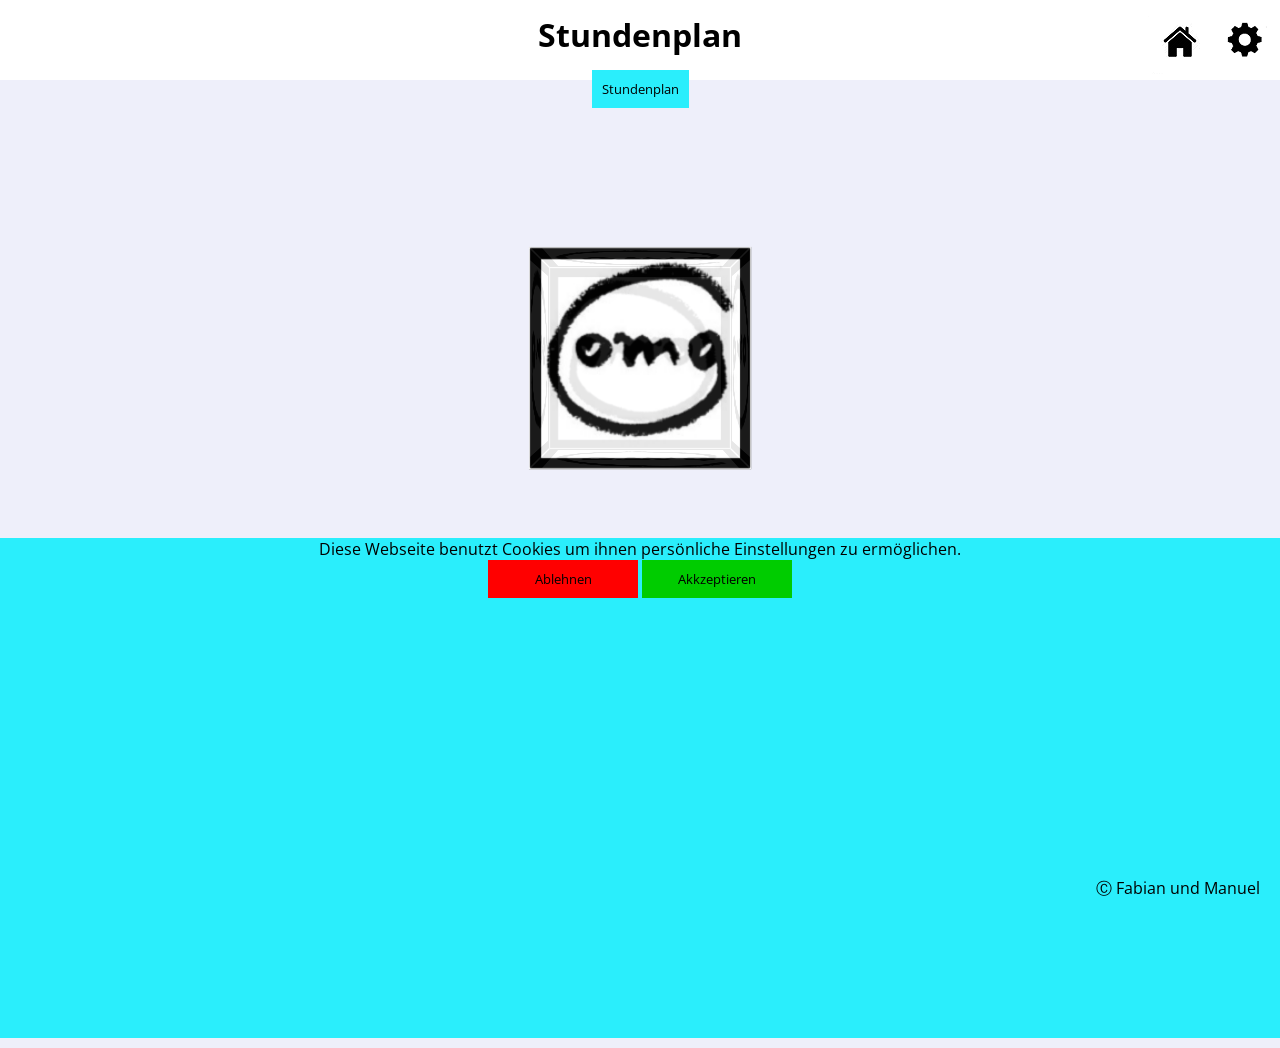
<file: index.html>
<!DOCTYPE html>
<html>

<head>
    <title> Supergeile Seite </title>
    <link rel="stylesheet" href="css/style.css">
    <link rel="shortcut icon" href="Images/webicon.jpg">
    <link href="https://fonts.googleapis.com/css?family=Open+Sans:300" rel="stylesheet">    
</head>

<body>
    <header>
        <h1 id="header"> Stundenplan</h1>
        <div id="header-bar">
            <button class="header-bar-button" onclick="takemehome()"><img class="header-bar-images" src="Images/homepage.png" alt="Haus"></button>
            <button class="header-bar-button" onclick="toggle(`#settings-box`)"> <img  class="header-bar-images"src="Images/Settings.png" alt="Settings"></button>
        </div>
    </header>
    <section >
        <div class="centered">   
            <div class="dropdown" id="move">
                <button class="mainbutton" id="dropdownbutton" onclick="toggle(`.dropdowncontent`)">Stundenplan</button>
                <div id="dropdowndiv" class="dropdowncontent">
                    <a href="#"id="fabibtn" class="dropdowninside" onclick="switchplan('fabi')"> Fabi</a>
                    <a href="#" id="manubtn" class="dropdowninside" onclick="switchplan('manu')">Manu </a>
                </div>
            </div>
        </div>
        <div id="settings-box">
            <div>
                Dark Mode
                <button  onclick="darkmodecookie();darkmodecheck();"id="Darkmodebtn"></button> 
            </div>
        </div>

        <div class="wrap">
            <div class="cube">
                <div class="front">
                    <img src="Images/OMG.jpg" alt="OMG-Logo">
                </div>
                <div class="back">
                    <img src="Images/OMG.jpg" alt="OMG-Logo">
                </div>
                <div class="top">
                    <img src="Images/OMG.jpg" alt="OMG-Logo">
                </div>
                <div class="bottom">
                    <img src="Images/OMG.jpg" alt="OMG-Logo">
                </div>
                <div class="left">
                    <img src="Images/OMG.jpg" alt="OMG-Logo">
                </div>
                <div class="right">
                    <img src="Images/OMG.jpg" alt="OMG-Logo">
                </div>
            </div>
        </div>

        <div id="tablediv">
            <table cellspacing=10 cellpadding=10>
                <tr>
                    <td class="hour"></td>
                    <td class="day">Montag</td>
                    <td class="day">Dienstag</td>
                    <td class="day">Mittwoch</td>
                    <td class="day">Donnerstag</td>
                    <td class="day">Freitag</td>
                </tr>
                <tr>
                    <td class="hour">7:50-8:35</td>
                    <td id="mo1"></td>
                    <td id="di1"></td>
                    <td id="mi1"></td>
                    <td id="do1"></td>
                    <td id="fr1"></td>
                </tr>
                <tr>
                    <td class="hour">8:35-9:20</td>
                    <td id="mo2"></td>
                    <td id="di2"></td>
                    <td id="mi2"></td>
                    <td id="do2"></td>
                    <td id="fr2"></td>
                </tr>
                <tr>
                    <td class="hour"> 9:40-10:25</td>
                    <td id="mo3"></td>
                    <td id="di3"></td>
                    <td id="mi3"></td>
                    <td id="do3"></td>
                    <td id="fr3"></td>
                </tr>
                <tr>
                    <td class="hour">10:25-11:10</td>
                    <td id="mo4"></td>
                    <td id="di4"></td>
                    <td id="mi4"></td>
                    <td id="do4"></td>
                    <td id="fr4"></td>
                </tr>
                <tr>
                    <td class="hour">11:25-12:10</td>
                    <td id="mo5"></td>
                    <td id="di5"></td>
                    <td id="mi5"></td>
                    <td id="do5"></td>
                    <td id="fr5"></td>
                </tr>
                <tr>
                    <td class="hour">12:10-12:55</td>
                    <td id="mo6"></td>
                    <td id="di6"></td>
                    <td id="mi6"></td>
                    <td id="do6"></td>
                    <td id="fr6"></td>
                </tr>
                <tr>
                    <td class="hour">13:05-13:50</td>
                    <td id="mo7"></td>
                    <td id="di7"></td>
                    <td id="mi7"></td>
                    <td id="do7"></td>
                    <td id="fr7"></td>
                </tr>
                <tr>
                    <td class="hour">13:50-14:35</td>
                    <td id="mo8"></td>
                    <td id="di8"></td>
                    <td id="mi8"></td>
                    <td id="do8"></td>
                    <td id="fr8"></td>
                </tr>
                <tr>
                    <td class="hour">14:35-15:20</td>
                    <td id="mo9"></td>
                    <td id="di9"></td>
                    <td id="mi9"></td>
                    <td id="do9"></td>
                    <td id="fr9"></td>
                </tr>
                <tr>
                    <td class="hour">15:30-16:15</td>
                    <td id="mo10"></td>
                    <td id="di10"></td>
                    <td id="mi10"></td>
                    <td id="do10"></td>
                    <td id="fr10"></td>
                </tr>
                <tr>
                    <td class="hour">16:15-17:00</td>
                    <td id="mo11"></td>
                    <td id="di11"></td>
                    <td id="mi11"></td>
                    <td id="do11"></td>
                    <td id="fr11"></td>
                </tr>
            </table>
        </div>
        <div id="popupwindow">
            Diese Webseite benutzt Cookies um ihnen persönliche Einstellungen zu ermöglichen.
            <div>      
                <button id="cookiesdeny" class="popupbutton" onclick="cookiesdeny()">Ablehnen</button>
                <button id="cookiesaccept" class="popupbutton" onclick="cookiesaccept()">Akkzeptieren</button>
            </div> 
        </div>
        <footer>
            &#9400 Fabian und Manuel
        </footer>
    </section>
    <script language="javascript" src="https://ajax.googleapis.com/ajax/libs/jquery/3.4.1/jquery.min.js"></script>
    <script language="javascript" src="Script/script.js"></script>  
</body>




</html>
</file>
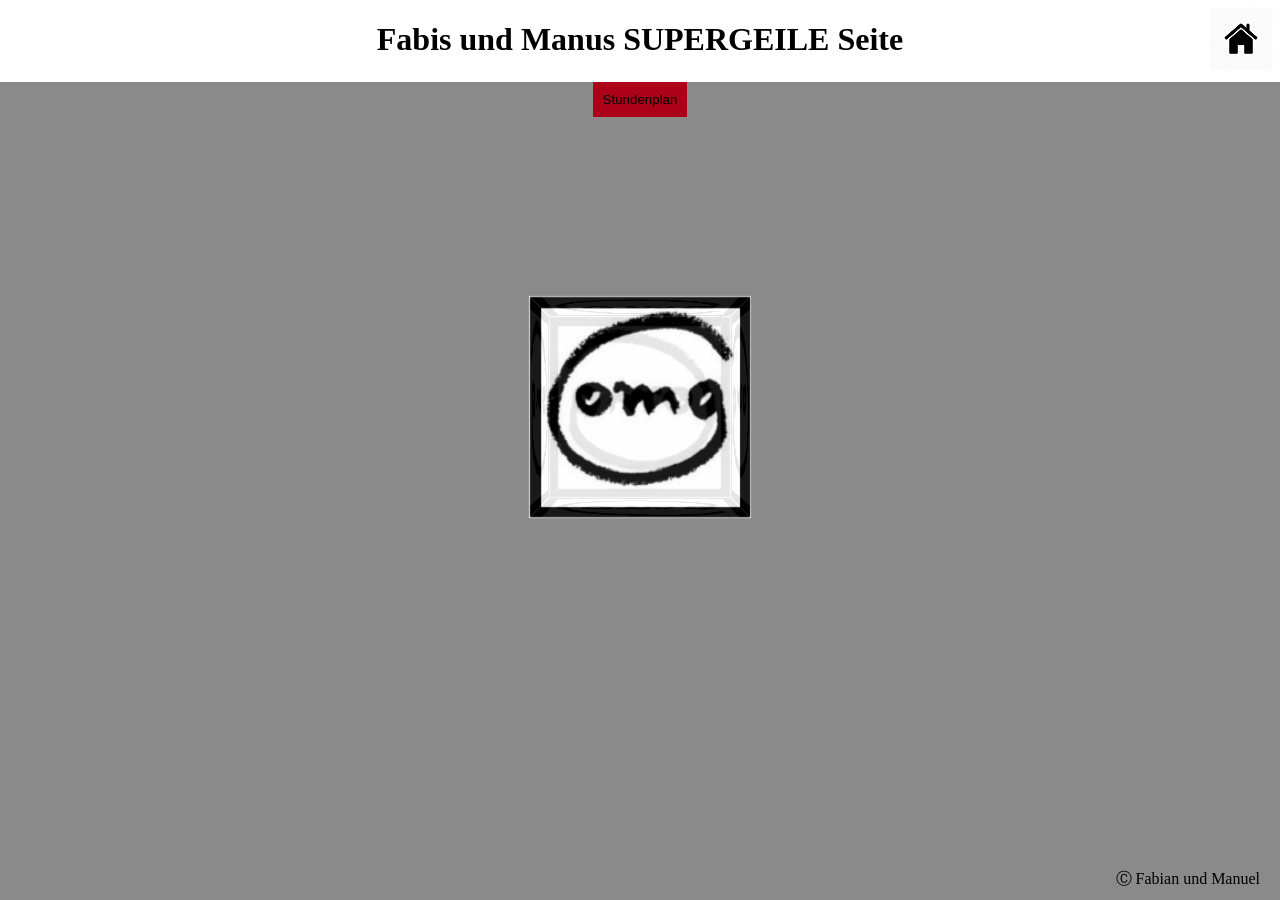
<file: fabimanu-master/index.html>
<!DOCTYPE html>
<html>
<head>
<title> Fabian's Stundenplan </title>
<link rel="stylesheet" href="css/style.css">

<script language="javascript" src="https://ajax.googleapis.com/ajax/libs/jquery/3.4.1/jquery.min.js"></script>
<script>

    leer=[
        ["","","","","","","","","","",""],
        ["","","","","","","","","","",""],
        ["","","","","","","","","","",""],
        ["","","","","","","","","","",""],
        ["","","","","","","","","","",""]
    ];

    /* $(".invis").hide();*/
    function fillday(day,data) {
        for(var i=1;i<12;i++)
            $("#"+day+i).html(data[i-1]);
    }

    function success_function(input) {
        data=JSON.parse(input);
        fillday("mo",data[0]);
        fillday("di",data[1]);
        fillday("mi",data[2]);
        fillday("do",data[3]);
        fillday("fr",data[4]);
    }

    function switchplan(name){
        $.get("Stundenplaene/"+name+"plan.txt",null,success_function);
        $(".day").toggle(true);
        $(".hour").toggle(true);
        $(".wrap").toggle(false);
    }

    function clicked3() {
        $("#fabibtn").toggle();
        $("#manubtn").toggle();
    }   
    function clicked4(){
        $(".day").toggle(false);
        $(".hour").toggle(false);
        $(".wrap").toggle(true);
        $("#fabibtn").toggle(false);
        $("#manubtn").toggle(false);
        fillday("mo",leer[0]);
        fillday("di",leer[1]);
        fillday("mi",leer[2]);
        fillday("do",leer[3]);
        fillday("fr",leer[4]);
}
</script>
</head>
<body>
    
<header>
    <h1> Fabis und Manus SUPERGEILE Seite</h1>
    <button id="startseite" onclick="clicked4()"><img src="Images/homepage.png" alt="Haus"></button>
</header>
<section>
 <div id="test">   
    <button class="mainbutton" id="GFG" onclick="clicked3()">Stundenplan</button>
</div>
<div id="test1">
    <button id="fabibtn" class="invis yeet" onclick="switchplan('fabi')"> Fabi</button>
</div>
<div id="test2">
    <button id="manubtn" class="invis boosted" onclick="switchplan('manu')">Manu </button>
</div>


 <div class="wrap">
        <div class="cube">
          <div class="front">
                <img src="Images/OMG.jpg" alt="OMG-Logo">
          </div>
          <div class="back">
                <img src="Images/OMG.jpg" alt="OMG-Logo">
          </div>
          <div class="top">
                <img src="Images/OMG.jpg" alt="OMG-Logo">
          </div>
          <div class="bottom">
                <img src="Images/OMG.jpg" alt="OMG-Logo">
          </div>
          <div class="left">
                <img src="Images/OMG.jpg" alt="OMG-Logo">
          </div>
          <div class="right">
                <img src="Images/OMG.jpg" alt="OMG-Logo">
          </div>
        </div>
      </div>




<div id="server_response" style="clear:both">
    <table cellspacing=10 cellpadding=10 style="border:1;table-layout: fixed;width: 100%;">
        <tr>
            <td class="hour"></td>
            <td class="day">Montag</td>
            <td class="day">Dienstag</td>
            <td class="day">Mittwoch</td>
            <td class="day">Donnerstag</td>
            <td class="day">Freitag</td>
        </tr>
        <tr>
            <td class="hour">1</td>
            <td id="mo1"></td>
            <td id="di1"></td>
            <td id="mi1"></td>
            <td id="do1"></td>
            <td id="fr1"></td>
        </tr>
        <tr>
            <td class="hour">2</td>
            <td id="mo2"></td>
            <td id="di2"></td>
            <td id="mi2"></td>
            <td id="do2"></td>
            <td id="fr2"></td>
        </tr>
        <tr>
            <td class="hour">3</td>
            <td id="mo3"></td>
            <td id="di3"></td>
            <td id="mi3"></td>
            <td id="do3"></td>
            <td id="fr3"></td>
        </tr>
        <tr>
            <td class="hour">4</td>
            <td id="mo4"></td>
            <td id="di4"></td>
            <td id="mi4"></td>
            <td id="do4"></td>
            <td id="fr4"></td>
        </tr>
        <tr>
            <td class="hour" >5</td>
            <td id="mo5"></td>
            <td id="di5"></td>
            <td id="mi5"></td>
            <td id="do5"></td>
            <td id="fr5"></td>
        </tr>
        <tr>
            <td class="hour">6</td>
            <td id="mo6"></td>
            <td id="di6"></td>
            <td id="mi6"></td>
            <td id="do6"></td>
            <td id="fr6"></td>
        </tr>
        <tr>
            <td class="hour">7</td>
            <td id="mo7"></td>
            <td id="di7"></td>
            <td id="mi7"></td>
            <td id="do7"></td>
            <td id="fr7"></td>
        </tr>
        <tr>
            <td class="hour">8</td>
            <td id="mo8"></td>
            <td id="di8"></td>
            <td id="mi8"></td>
            <td id="do8"></td>
            <td id="fr8"></td>
        </tr>
        <tr>
            <td class="hour">9</td>
            <td id="mo9"></td>
            <td id="di9"></td>
            <td id="mi9"></td>
            <td id="do9"></td>
            <td id="fr9"></td>
        </tr>
        <tr>
            <td class="hour">10</td>
            <td id="mo10"></td>
            <td id="di10"></td>
            <td id="mi10"></td>
            <td id="do10"></td>
            <td id="fr10"></td>
        </tr>
        <tr>
            <td class="hour" >11</td>
            <td id="mo11"></td>
            <td id="di11"></td>
            <td id="mi11"></td>
            <td id="do11"></td>
            <td id="fr11"></td>
        </tr>
    </table>
</div>
<footer>
    &#9400 Fabian und Manuel

</footer>
</section>
</body>




</html>
</file>
<file: css/style.css>
:root{
  --colorwhite:  #ffffff ;
  --colorfont: #000000;
  --colorback: #eeeffa;
  --colorback2: #c4f9fc;
  --colorlightblue: #2aeefc;
  --colordarkmodebutton: #00cc00;
  --colorhighlight:#1affd1;
  height: 100%;
  width: 100%;
  margin: 0px;
  }

* {
  font-family: 'Open Sans', sans-serif;
  color: var(--colorfont); 
}

body{
  min-height: 100%;
  margin: 0; 
    background-color: var(--colorback);
    overflow:hidden;
}
section{
  height: 100%;
}
header{
    background: var(--colorwhite);
    margin: -10px;
    padding: 2px;
    text-align: center;
}
.centered{
  text-align: center;
}
   
/* dropdownbutton css*/
.dropdown {
  position: relative;
  display: inline-block;
}
.dropdowncontent{
display: block;
position: absolute;
z-index: 1;
display: none;
background: var(--colorlightblue);
min-width: 96px; /*hier muss man des definitiv noch schön machen*/
}
.dropdowncontent a{
padding: 12px 16px;
display: block;
text-decoration: none;

}
.mainbutton{
    background: var(--colorlightblue); 
    border: none;
    cursor: pointer;   
}
button{
    padding: 10px;
    border: none;
    outline: none;
}
#header-bar{
position: fixed;
right: 0px;
top: 10px;
display: inline-block;
}
.header-bar-button{
 height: 64px;
 width: 64px;  
 padding: 0px;
}
.header-bar-images{
   background: var(--colorwhite);
}
/*Settings btn und Darkmode zeugs*/
#settings-box{
display: none;
background-color: var(--colorwhite);
right: 0px;
width: 200px;
padding: 2px;
position: absolute;
top: 85px;
}
#Darkmodebtn{
margin-right: 10px;
width: 60px;
height: 15px;
border-radius: 8px;
padding: 2px;
background-color: var(--colordarkmodebutton);
}
.switch {
  position: relative;
  display: inline-block;
  width: 60px;
  height: 15px;
}
  
button:hover{
cursor: pointer;
}
.tdvoll:hover{
background-color: var(--colorhighlight) !important;
}

.day{
    font-size: 24px;    
}

table{
    table-layout: fixed;
    display: table;
    text-align: center;
    width: 90%;
    margin: auto;
  }
td,tr{
background-color: transparent;
}
       
#popupwindow{
text-align: center;
background-color: var(--colorlightblue);
color: black;
height: 500px;
margin-top: 80px;
}
.popupbutton{
color: black;
width: 150px;
}
#cookiesdeny{
background-color: #ff0000;  
}
#cookiesaccept{
background-color: #00cc00;
}

footer{
right: 20px;
position: fixed;
bottom: 0px;
}




.wrap {
    margin-top: 150px;
    perspective: 1000px;
    perspective-origin: 50% 50%;
  }
  .cube {
    margin: auto;
    position: relative;
    height: 200px;
    width: 200px;
    transform-style: preserve-3d;
  }
  
  .cube > div {
    position: absolute;
    box-sizing: border-box;
    padding: 10px;
    height: 100%;
    width: 100%;
    opacity: 0.9;
    background-color: #000;
    border: solid 1px var(--colorwhite);
    color: var(--colorwhite);
  }
  .front {
    transform: translateZ(100px);
  }
  
  .back {
    transform: translateZ(-100px) rotateY(180deg);
  }
  
  .right {
    transform: rotateY(-270deg) translateX(100px);
    transform-origin: top right;
  }
  
  .left {
    transform: rotateY(270deg) translateX(-100px);
    transform-origin: center left;
  }
  
  .top {
    transform: rotateX(-270deg) translateY(-100px);
    transform-origin: top center;
  }
  
  .bottom {
    transform: rotateX(270deg) translateY(100px);
    transform-origin: bottom center;
  }

  @keyframes rotate {
    from {
      transform: rotateX(0deg) rotateY(0deg);
    }
    
    to {
      transform: rotateX(360deg) rotateY(360deg);
    }
  }
  
  .cube {
    animation: rotate 20s infinite linear;
  }
</file>
<file: fabimanu-master/css/style.css>
body{
    background: rgb(138, 138,138);
}
header{
    background: white;
    margin: -10px;
    padding: 2px;
    text-align: center;
}
#test{
    text-align: center;
    margin-top: 10px;
}
#test1{
    padding:10px;
    text-align: center;
    margin: auto;
}
#test2{
    padding:10px;
    text-align: center;
    margin: auto;
}
.invis{
    width: 5%;
    display: none;
    background: rgb(171,0,23);
}
.mainbutton{
    background: rgb(171,0,23);    
}
button{
    padding: 10px;
    border: none;
}
#startseite{
position: fixed;
right: 0px;
top: 0px;
padding: 7px;
background: white;
}
button:hover{
cursor: pointer;
}
.day{
    font-size: 24px;
    display: none;
}
.hour{
    font-size: 24px;
    width: 30px;
    display: none;
}
table{
    table-layout: fixed;
}
footer{
right: 20px;
position: fixed;
bottom: 10px;
}




.wrap {
    margin-top: 150px;
    perspective: 1000px;
    perspective-origin: 50% 50%;
  }
  .cube {
    margin: auto;
    position: relative;
    height: 200px;
    width: 200px;
    transform-style: preserve-3d;
  }
  
  .cube > div {
    position: absolute;
    box-sizing: border-box;
    padding: 10px;
    height: 100%;
    width: 100%;
    opacity: 0.9;
    background-color: #000;
    border: solid 1px #eeeeee;
    color: #ffffff;
  }
  .front {
    transform: translateZ(100px);
  }
  
  .back {
    transform: translateZ(-100px) rotateY(180deg);
  }
  
  .right {
    transform: rotateY(-270deg) translateX(100px);
    transform-origin: top right;
  }
  
  .left {
    transform: rotateY(270deg) translateX(-100px);
    transform-origin: center left;
  }
  
  .top {
    transform: rotateX(-270deg) translateY(-100px);
    transform-origin: top center;
  }
  
  .bottom {
    transform: rotateX(270deg) translateY(100px);
    transform-origin: bottom center;
  }

  @keyframes rotate {
    from {
      transform: rotateX(0deg) rotateY(0deg);
    }
    
    to {
      transform: rotateX(360deg) rotateY(360deg);
    }
  }
  
  .cube {
    animation: rotate 20s infinite linear;
  }
</file>
